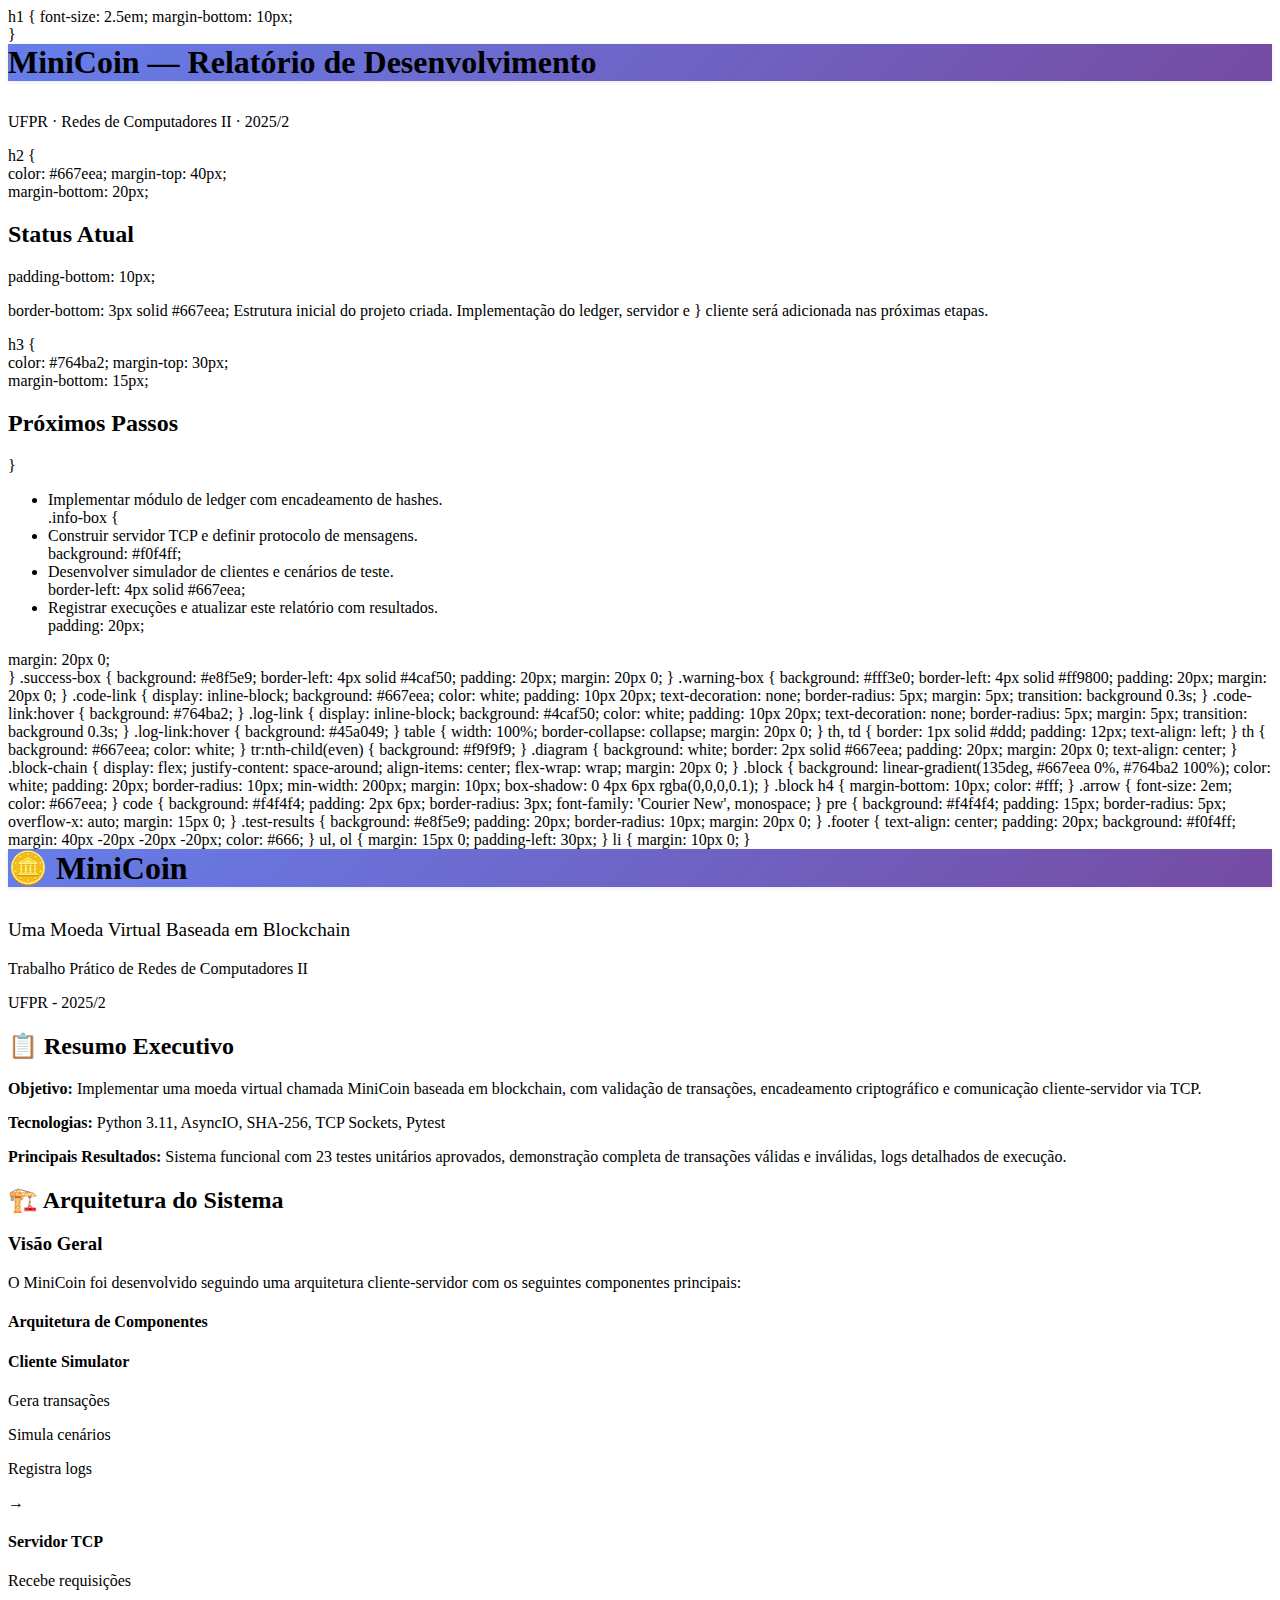
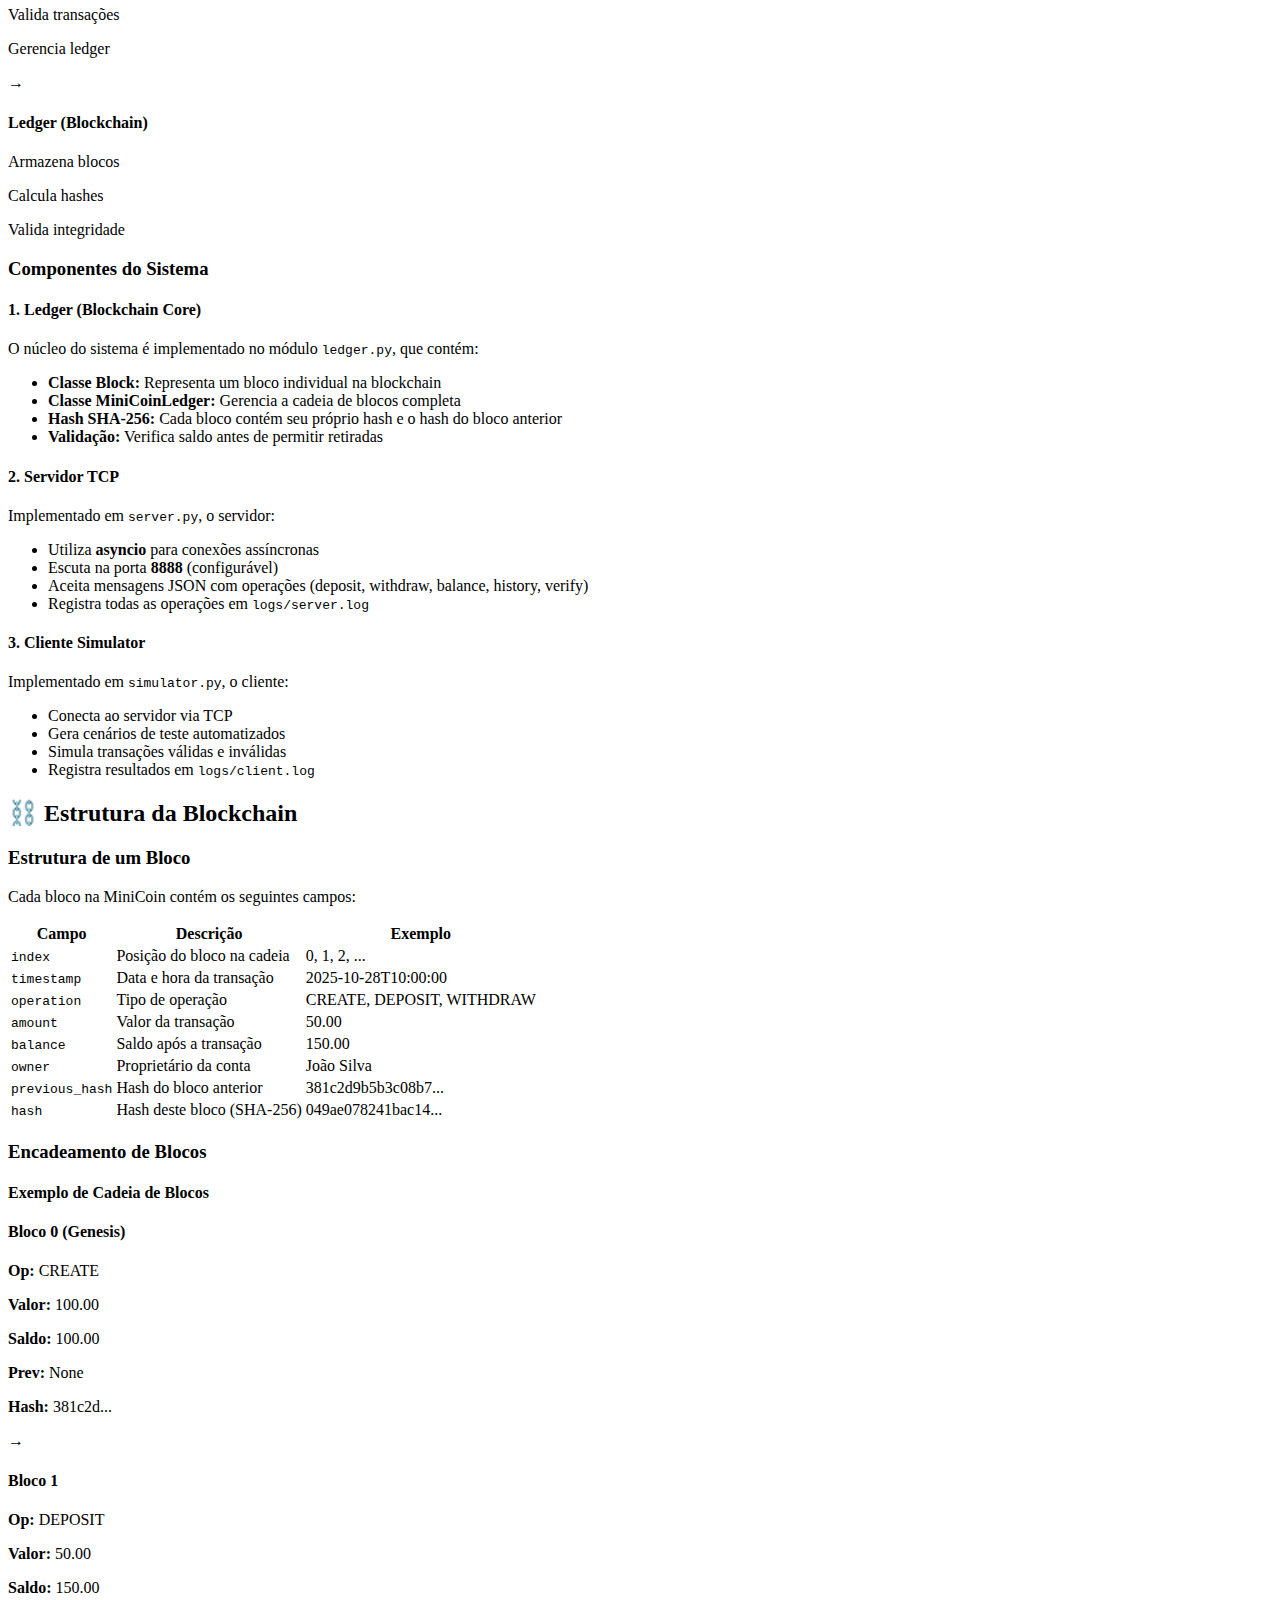
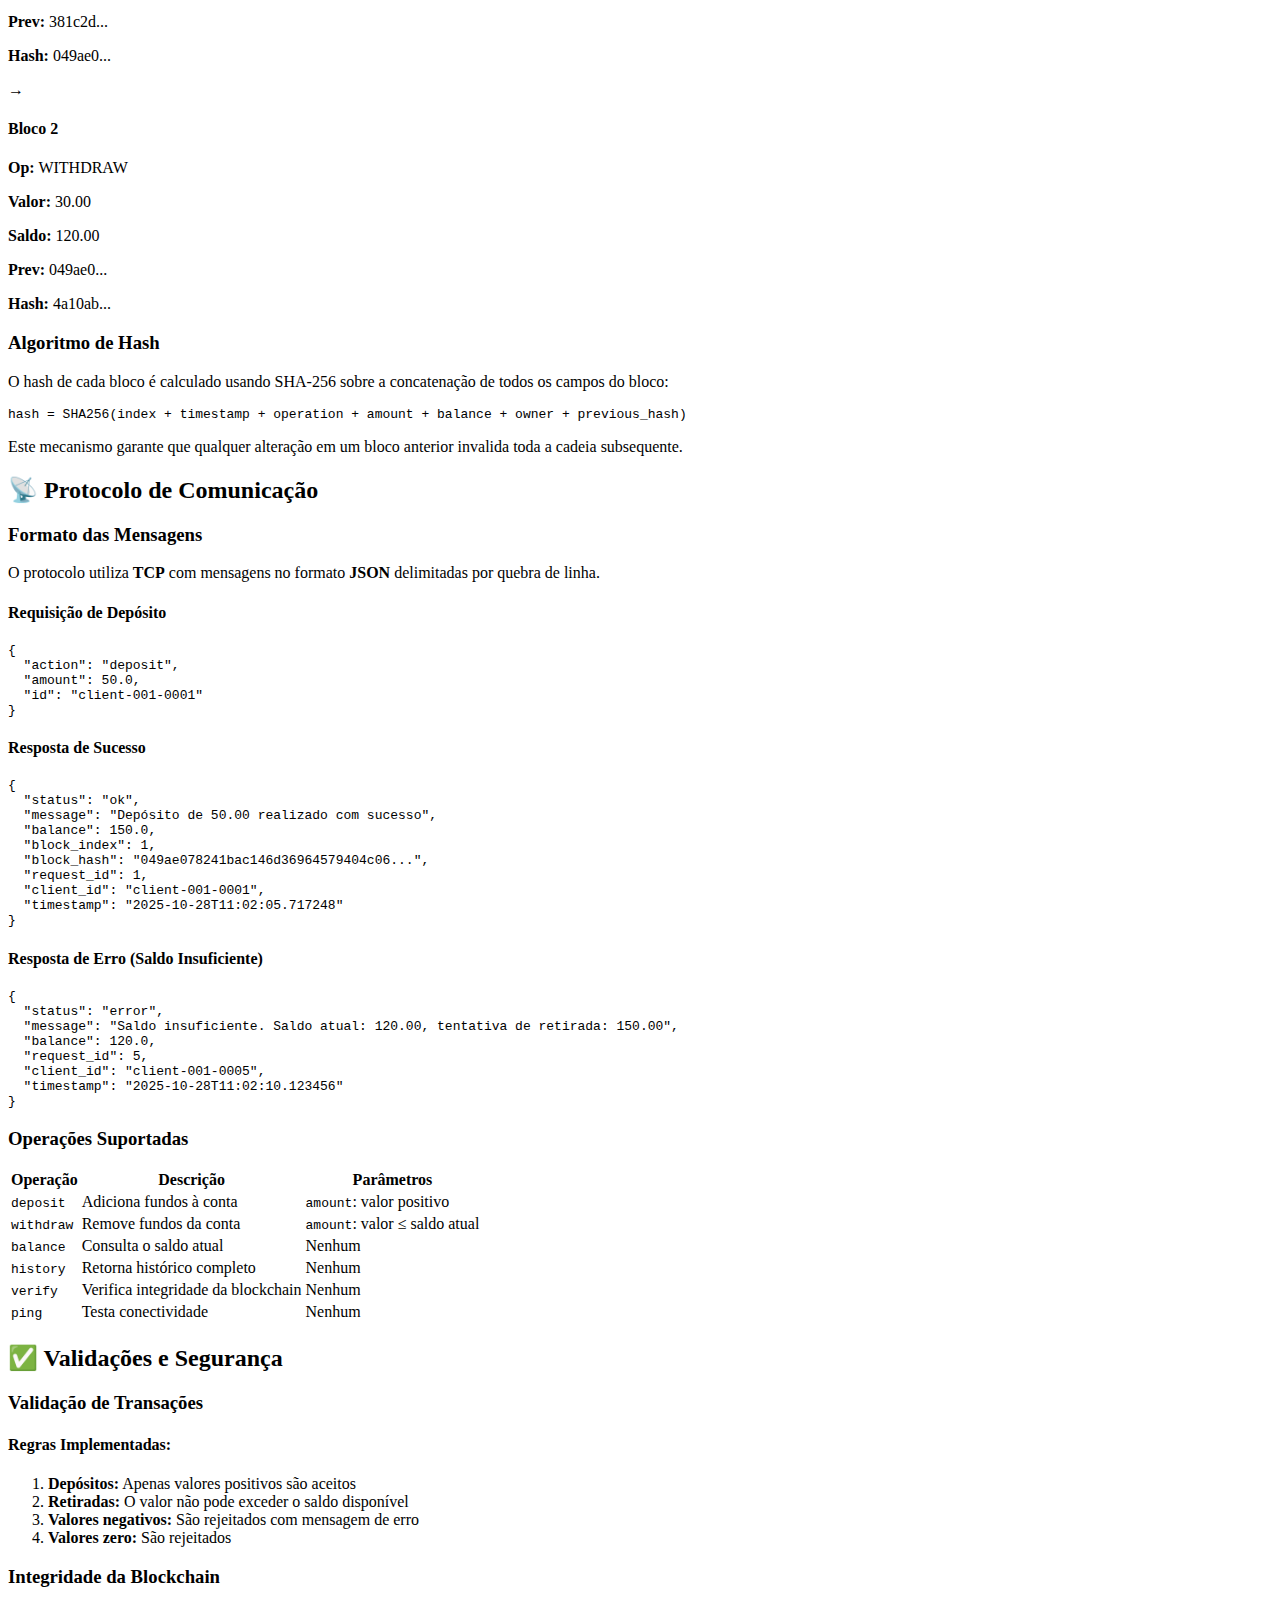
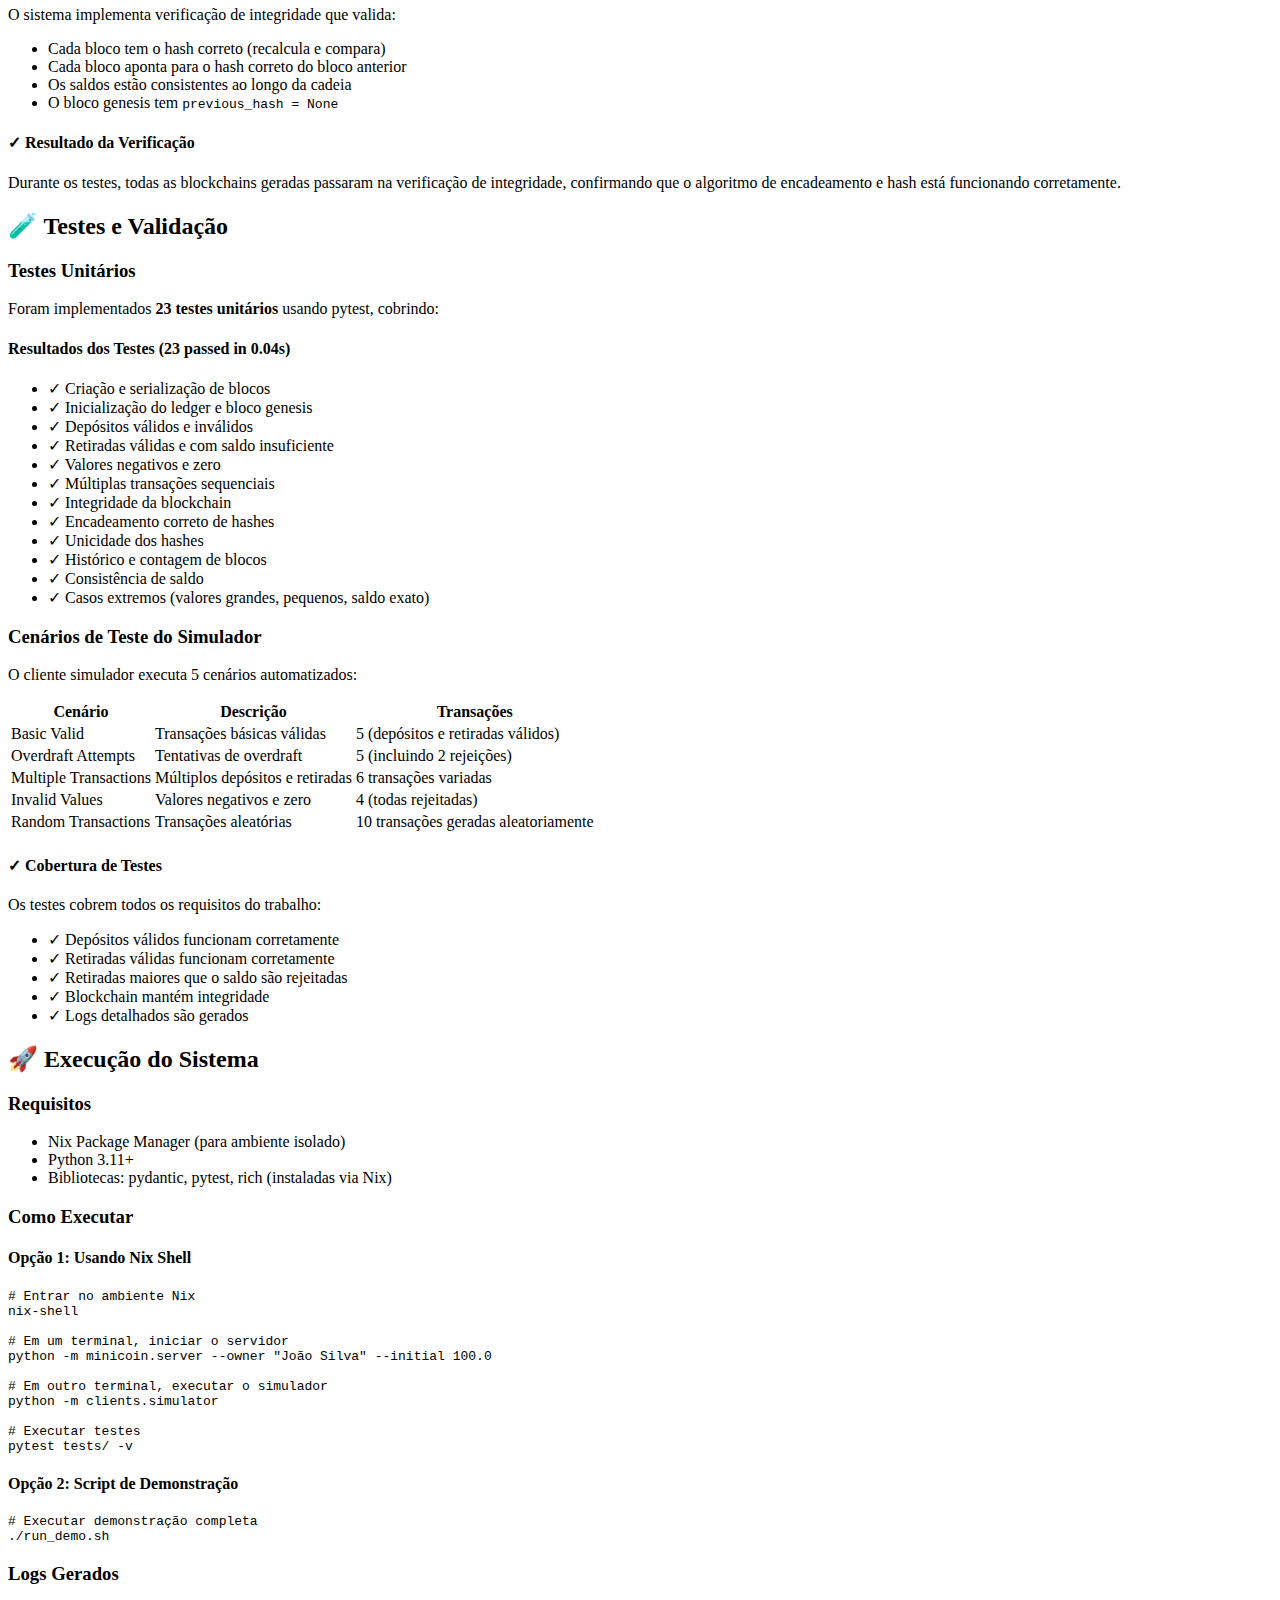
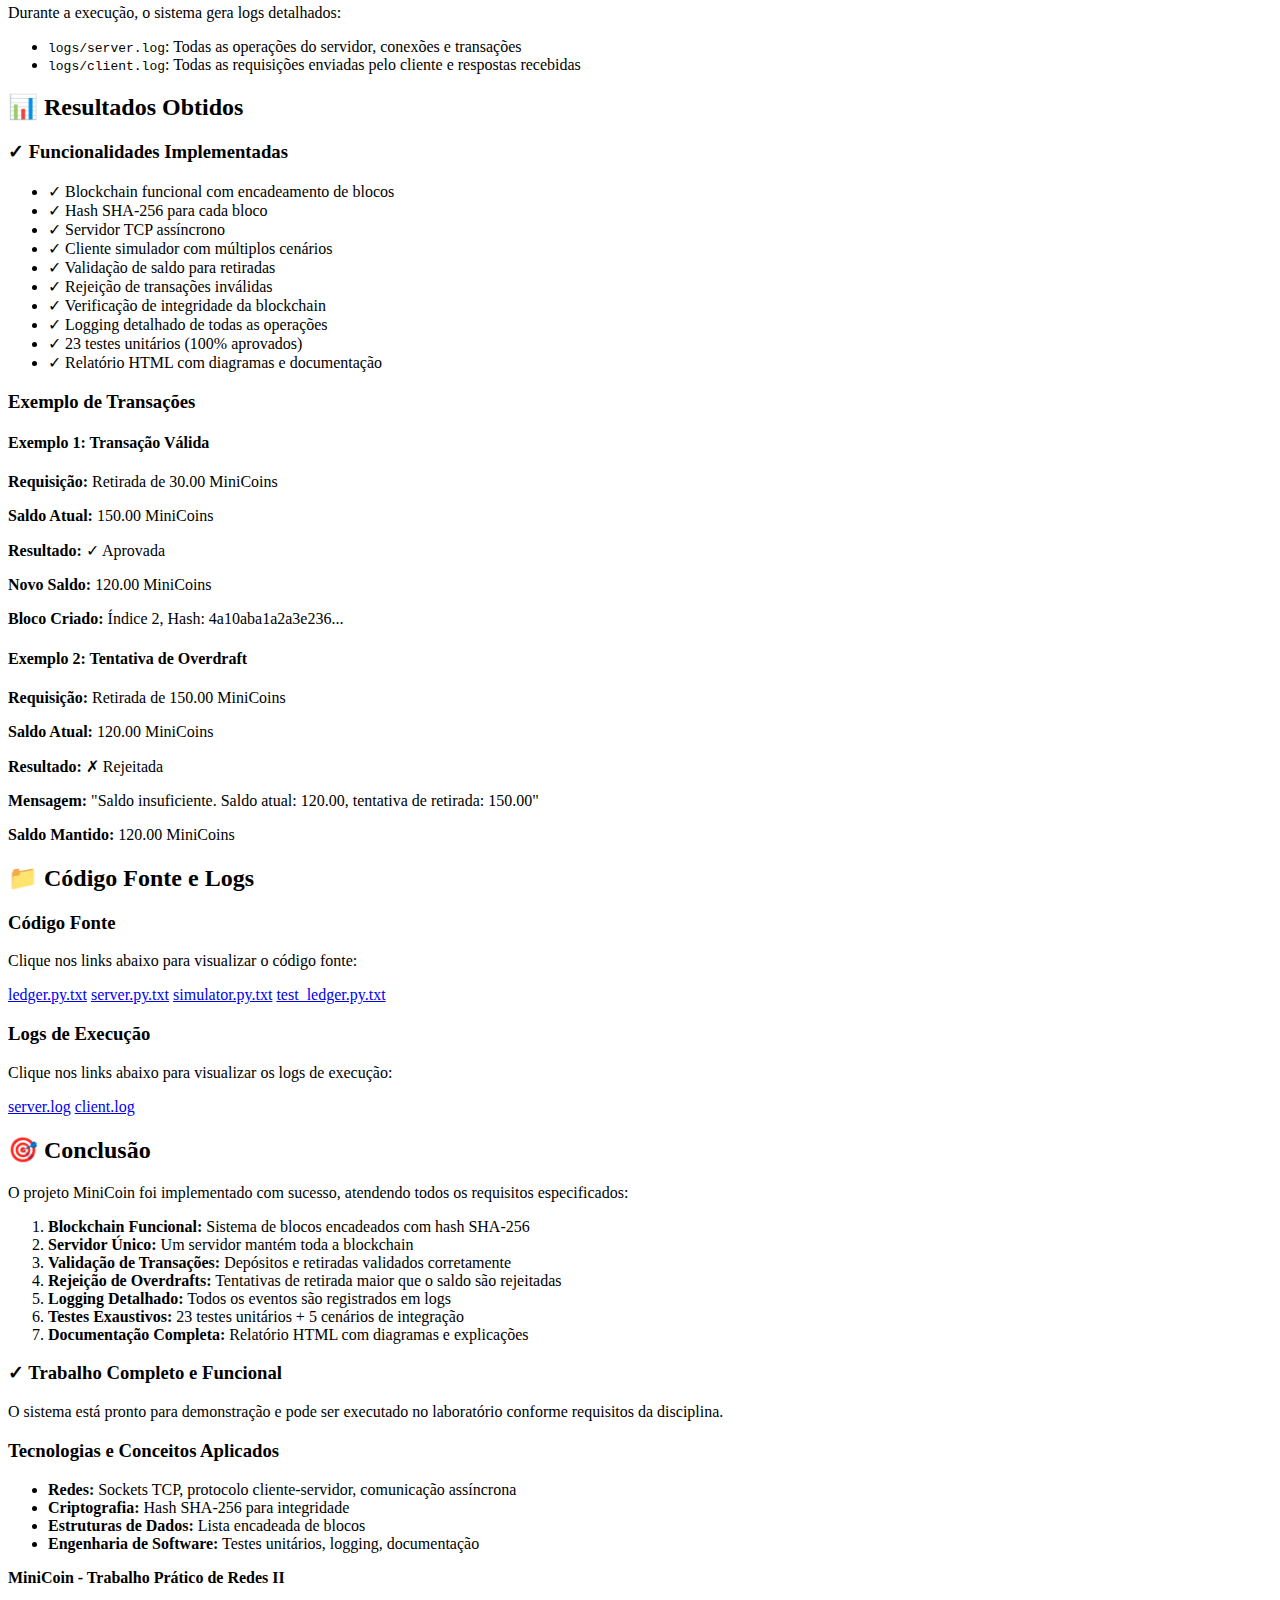
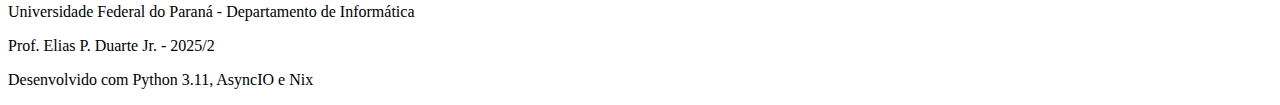
<file: docs/report/index.html>
<!DOCTYPE html><!DOCTYPE html>

<html lang="pt-BR"><html lang="pt-BR">

<head>  <head>

    <meta charset="UTF-8">    <meta charset="UTF-8" />

    <meta name="viewport" content="width=device-width, initial-scale=1.0">    <meta name="viewport" content="width=device-width, initial-scale=1.0" />

    <title>MiniCoin - Relatório Técnico</title>    <title>MiniCoin — Relatório Parcial</title>

    <style>    <style>

        * {      body {

            margin: 0;        font-family: "Segoe UI", Tahoma, Geneva, Verdana, sans-serif;

            padding: 0;        margin: 2rem auto;

            box-sizing: border-box;        max-width: 960px;

        }        line-height: 1.6;

                color: #1f2933;

        body {        background: #f8fafc;

            font-family: 'Segoe UI', Tahoma, Geneva, Verdana, sans-serif;      }

            line-height: 1.6;      header {

            color: #333;        text-align: center;

            background: #f5f5f5;        margin-bottom: 2rem;

        }      }

              h1 {

        .container {        margin-bottom: 0.5rem;

            max-width: 1200px;      }

            margin: 0 auto;      section {

            padding: 20px;        background: #fff;

            background: white;        padding: 1.5rem;

            box-shadow: 0 0 20px rgba(0,0,0,0.1);        border-radius: 12px;

        }        box-shadow: 0 1px 4px rgba(15, 23, 42, 0.1);

                margin-bottom: 2rem;

        header {      }

            background: linear-gradient(135deg, #667eea 0%, #764ba2 100%);      code {

            color: white;        background: #0f172a;

            padding: 40px;        color: #f5f7ff;

            text-align: center;        padding: 0.25rem 0.5rem;

            margin: -20px -20px 40px -20px;        border-radius: 4px;

        }      }

            </style>

        h1 {  </head>

            font-size: 2.5em;  <body>

            margin-bottom: 10px;    <header>

        }      <h1>MiniCoin — Relatório de Desenvolvimento</h1>

              <p>UFPR · Redes de Computadores II · 2025/2</p>

        h2 {    </header>

            color: #667eea;

            margin-top: 40px;    <section>

            margin-bottom: 20px;      <h2>Status Atual</h2>

            padding-bottom: 10px;      <p>

            border-bottom: 3px solid #667eea;        Estrutura inicial do projeto criada. Implementação do ledger, servidor e

        }        cliente será adicionada nas próximas etapas.

              </p>

        h3 {    </section>

            color: #764ba2;

            margin-top: 30px;    <section>

            margin-bottom: 15px;      <h2>Próximos Passos</h2>

        }      <ul>

                <li>Implementar módulo de ledger com encadeamento de hashes.</li>

        .info-box {        <li>Construir servidor TCP e definir protocolo de mensagens.</li>

            background: #f0f4ff;        <li>Desenvolver simulador de clientes e cenários de teste.</li>

            border-left: 4px solid #667eea;        <li>Registrar execuções e atualizar este relatório com resultados.</li>

            padding: 20px;      </ul>

            margin: 20px 0;    </section>

        }  </body>

        </html>

        .success-box {
            background: #e8f5e9;
            border-left: 4px solid #4caf50;
            padding: 20px;
            margin: 20px 0;
        }
        
        .warning-box {
            background: #fff3e0;
            border-left: 4px solid #ff9800;
            padding: 20px;
            margin: 20px 0;
        }
        
        .code-link {
            display: inline-block;
            background: #667eea;
            color: white;
            padding: 10px 20px;
            text-decoration: none;
            border-radius: 5px;
            margin: 5px;
            transition: background 0.3s;
        }
        
        .code-link:hover {
            background: #764ba2;
        }
        
        .log-link {
            display: inline-block;
            background: #4caf50;
            color: white;
            padding: 10px 20px;
            text-decoration: none;
            border-radius: 5px;
            margin: 5px;
            transition: background 0.3s;
        }
        
        .log-link:hover {
            background: #45a049;
        }
        
        table {
            width: 100%;
            border-collapse: collapse;
            margin: 20px 0;
        }
        
        th, td {
            border: 1px solid #ddd;
            padding: 12px;
            text-align: left;
        }
        
        th {
            background: #667eea;
            color: white;
        }
        
        tr:nth-child(even) {
            background: #f9f9f9;
        }
        
        .diagram {
            background: white;
            border: 2px solid #667eea;
            padding: 20px;
            margin: 20px 0;
            text-align: center;
        }
        
        .block-chain {
            display: flex;
            justify-content: space-around;
            align-items: center;
            flex-wrap: wrap;
            margin: 20px 0;
        }
        
        .block {
            background: linear-gradient(135deg, #667eea 0%, #764ba2 100%);
            color: white;
            padding: 20px;
            border-radius: 10px;
            min-width: 200px;
            margin: 10px;
            box-shadow: 0 4px 6px rgba(0,0,0,0.1);
        }
        
        .block h4 {
            margin-bottom: 10px;
            color: #fff;
        }
        
        .arrow {
            font-size: 2em;
            color: #667eea;
        }
        
        code {
            background: #f4f4f4;
            padding: 2px 6px;
            border-radius: 3px;
            font-family: 'Courier New', monospace;
        }
        
        pre {
            background: #f4f4f4;
            padding: 15px;
            border-radius: 5px;
            overflow-x: auto;
            margin: 15px 0;
        }
        
        .test-results {
            background: #e8f5e9;
            padding: 20px;
            border-radius: 10px;
            margin: 20px 0;
        }
        
        .footer {
            text-align: center;
            padding: 20px;
            background: #f0f4ff;
            margin: 40px -20px -20px -20px;
            color: #666;
        }
        
        ul, ol {
            margin: 15px 0;
            padding-left: 30px;
        }
        
        li {
            margin: 10px 0;
        }
    </style>
</head>
<body>
    <div class="container">
        <header>
            <h1>🪙 MiniCoin</h1>
            <p style="font-size: 1.2em;">Uma Moeda Virtual Baseada em Blockchain</p>
            <p style="margin-top: 15px;">Trabalho Prático de Redes de Computadores II</p>
            <p>UFPR - 2025/2</p>
        </header>

        <section id="resumo">
            <h2>📋 Resumo Executivo</h2>
            <div class="info-box">
                <p><strong>Objetivo:</strong> Implementar uma moeda virtual chamada MiniCoin baseada em blockchain, com validação de transações, encadeamento criptográfico e comunicação cliente-servidor via TCP.</p>
                <p style="margin-top: 10px;"><strong>Tecnologias:</strong> Python 3.11, AsyncIO, SHA-256, TCP Sockets, Pytest</p>
                <p style="margin-top: 10px;"><strong>Principais Resultados:</strong> Sistema funcional com 23 testes unitários aprovados, demonstração completa de transações válidas e inválidas, logs detalhados de execução.</p>
            </div>
        </section>

        <section id="arquitetura">
            <h2>🏗️ Arquitetura do Sistema</h2>
            
            <h3>Visão Geral</h3>
            <p>O MiniCoin foi desenvolvido seguindo uma arquitetura cliente-servidor com os seguintes componentes principais:</p>
            
            <div class="diagram">
                <h4>Arquitetura de Componentes</h4>
                <div class="block-chain">
                    <div class="block">
                        <h4>Cliente Simulator</h4>
                        <p>Gera transações</p>
                        <p>Simula cenários</p>
                        <p>Registra logs</p>
                    </div>
                    <div class="arrow">→</div>
                    <div class="block">
                        <h4>Servidor TCP</h4>
                        <p>Recebe requisições</p>
                        <p>Valida transações</p>
                        <p>Gerencia ledger</p>
                    </div>
                    <div class="arrow">→</div>
                    <div class="block">
                        <h4>Ledger (Blockchain)</h4>
                        <p>Armazena blocos</p>
                        <p>Calcula hashes</p>
                        <p>Valida integridade</p>
                    </div>
                </div>
            </div>

            <h3>Componentes do Sistema</h3>
            
            <h4>1. Ledger (Blockchain Core)</h4>
            <p>O núcleo do sistema é implementado no módulo <code>ledger.py</code>, que contém:</p>
            <ul>
                <li><strong>Classe Block:</strong> Representa um bloco individual na blockchain</li>
                <li><strong>Classe MiniCoinLedger:</strong> Gerencia a cadeia de blocos completa</li>
                <li><strong>Hash SHA-256:</strong> Cada bloco contém seu próprio hash e o hash do bloco anterior</li>
                <li><strong>Validação:</strong> Verifica saldo antes de permitir retiradas</li>
            </ul>

            <h4>2. Servidor TCP</h4>
            <p>Implementado em <code>server.py</code>, o servidor:</p>
            <ul>
                <li>Utiliza <strong>asyncio</strong> para conexões assíncronas</li>
                <li>Escuta na porta <strong>8888</strong> (configurável)</li>
                <li>Aceita mensagens JSON com operações (deposit, withdraw, balance, history, verify)</li>
                <li>Registra todas as operações em <code>logs/server.log</code></li>
            </ul>

            <h4>3. Cliente Simulator</h4>
            <p>Implementado em <code>simulator.py</code>, o cliente:</p>
            <ul>
                <li>Conecta ao servidor via TCP</li>
                <li>Gera cenários de teste automatizados</li>
                <li>Simula transações válidas e inválidas</li>
                <li>Registra resultados em <code>logs/client.log</code></li>
            </ul>
        </section>

        <section id="blockchain">
            <h2>⛓️ Estrutura da Blockchain</h2>
            
            <h3>Estrutura de um Bloco</h3>
            <p>Cada bloco na MiniCoin contém os seguintes campos:</p>
            
            <table>
                <tr>
                    <th>Campo</th>
                    <th>Descrição</th>
                    <th>Exemplo</th>
                </tr>
                <tr>
                    <td><code>index</code></td>
                    <td>Posição do bloco na cadeia</td>
                    <td>0, 1, 2, ...</td>
                </tr>
                <tr>
                    <td><code>timestamp</code></td>
                    <td>Data e hora da transação</td>
                    <td>2025-10-28T10:00:00</td>
                </tr>
                <tr>
                    <td><code>operation</code></td>
                    <td>Tipo de operação</td>
                    <td>CREATE, DEPOSIT, WITHDRAW</td>
                </tr>
                <tr>
                    <td><code>amount</code></td>
                    <td>Valor da transação</td>
                    <td>50.00</td>
                </tr>
                <tr>
                    <td><code>balance</code></td>
                    <td>Saldo após a transação</td>
                    <td>150.00</td>
                </tr>
                <tr>
                    <td><code>owner</code></td>
                    <td>Proprietário da conta</td>
                    <td>João Silva</td>
                </tr>
                <tr>
                    <td><code>previous_hash</code></td>
                    <td>Hash do bloco anterior</td>
                    <td>381c2d9b5b3c08b7...</td>
                </tr>
                <tr>
                    <td><code>hash</code></td>
                    <td>Hash deste bloco (SHA-256)</td>
                    <td>049ae078241bac14...</td>
                </tr>
            </table>

            <h3>Encadeamento de Blocos</h3>
            <div class="diagram">
                <h4>Exemplo de Cadeia de Blocos</h4>
                <div class="block-chain">
                    <div class="block">
                        <h4>Bloco 0 (Genesis)</h4>
                        <p><strong>Op:</strong> CREATE</p>
                        <p><strong>Valor:</strong> 100.00</p>
                        <p><strong>Saldo:</strong> 100.00</p>
                        <p><strong>Prev:</strong> None</p>
                        <p><strong>Hash:</strong> 381c2d...</p>
                    </div>
                    <div class="arrow">→</div>
                    <div class="block">
                        <h4>Bloco 1</h4>
                        <p><strong>Op:</strong> DEPOSIT</p>
                        <p><strong>Valor:</strong> 50.00</p>
                        <p><strong>Saldo:</strong> 150.00</p>
                        <p><strong>Prev:</strong> 381c2d...</p>
                        <p><strong>Hash:</strong> 049ae0...</p>
                    </div>
                    <div class="arrow">→</div>
                    <div class="block">
                        <h4>Bloco 2</h4>
                        <p><strong>Op:</strong> WITHDRAW</p>
                        <p><strong>Valor:</strong> 30.00</p>
                        <p><strong>Saldo:</strong> 120.00</p>
                        <p><strong>Prev:</strong> 049ae0...</p>
                        <p><strong>Hash:</strong> 4a10ab...</p>
                    </div>
                </div>
            </div>

            <h3>Algoritmo de Hash</h3>
            <p>O hash de cada bloco é calculado usando SHA-256 sobre a concatenação de todos os campos do bloco:</p>
            <pre><code>hash = SHA256(index + timestamp + operation + amount + balance + owner + previous_hash)</code></pre>
            <p>Este mecanismo garante que qualquer alteração em um bloco anterior invalida toda a cadeia subsequente.</p>
        </section>

        <section id="protocolo">
            <h2>📡 Protocolo de Comunicação</h2>
            
            <h3>Formato das Mensagens</h3>
            <p>O protocolo utiliza <strong>TCP</strong> com mensagens no formato <strong>JSON</strong> delimitadas por quebra de linha.</p>
            
            <h4>Requisição de Depósito</h4>
            <pre><code>{
  "action": "deposit",
  "amount": 50.0,
  "id": "client-001-0001"
}</code></pre>

            <h4>Resposta de Sucesso</h4>
            <pre><code>{
  "status": "ok",
  "message": "Depósito de 50.00 realizado com sucesso",
  "balance": 150.0,
  "block_index": 1,
  "block_hash": "049ae078241bac146d36964579404c06...",
  "request_id": 1,
  "client_id": "client-001-0001",
  "timestamp": "2025-10-28T11:02:05.717248"
}</code></pre>

            <h4>Resposta de Erro (Saldo Insuficiente)</h4>
            <pre><code>{
  "status": "error",
  "message": "Saldo insuficiente. Saldo atual: 120.00, tentativa de retirada: 150.00",
  "balance": 120.0,
  "request_id": 5,
  "client_id": "client-001-0005",
  "timestamp": "2025-10-28T11:02:10.123456"
}</code></pre>

            <h3>Operações Suportadas</h3>
            <table>
                <tr>
                    <th>Operação</th>
                    <th>Descrição</th>
                    <th>Parâmetros</th>
                </tr>
                <tr>
                    <td><code>deposit</code></td>
                    <td>Adiciona fundos à conta</td>
                    <td><code>amount</code>: valor positivo</td>
                </tr>
                <tr>
                    <td><code>withdraw</code></td>
                    <td>Remove fundos da conta</td>
                    <td><code>amount</code>: valor ≤ saldo atual</td>
                </tr>
                <tr>
                    <td><code>balance</code></td>
                    <td>Consulta o saldo atual</td>
                    <td>Nenhum</td>
                </tr>
                <tr>
                    <td><code>history</code></td>
                    <td>Retorna histórico completo</td>
                    <td>Nenhum</td>
                </tr>
                <tr>
                    <td><code>verify</code></td>
                    <td>Verifica integridade da blockchain</td>
                    <td>Nenhum</td>
                </tr>
                <tr>
                    <td><code>ping</code></td>
                    <td>Testa conectividade</td>
                    <td>Nenhum</td>
                </tr>
            </table>
        </section>

        <section id="validacoes">
            <h2>✅ Validações e Segurança</h2>
            
            <h3>Validação de Transações</h3>
            <div class="info-box">
                <h4>Regras Implementadas:</h4>
                <ol>
                    <li><strong>Depósitos:</strong> Apenas valores positivos são aceitos</li>
                    <li><strong>Retiradas:</strong> O valor não pode exceder o saldo disponível</li>
                    <li><strong>Valores negativos:</strong> São rejeitados com mensagem de erro</li>
                    <li><strong>Valores zero:</strong> São rejeitados</li>
                </ol>
            </div>

            <h3>Integridade da Blockchain</h3>
            <p>O sistema implementa verificação de integridade que valida:</p>
            <ul>
                <li>Cada bloco tem o hash correto (recalcula e compara)</li>
                <li>Cada bloco aponta para o hash correto do bloco anterior</li>
                <li>Os saldos estão consistentes ao longo da cadeia</li>
                <li>O bloco genesis tem <code>previous_hash = None</code></li>
            </ul>

            <div class="success-box">
                <h4>✓ Resultado da Verificação</h4>
                <p>Durante os testes, todas as blockchains geradas passaram na verificação de integridade, confirmando que o algoritmo de encadeamento e hash está funcionando corretamente.</p>
            </div>
        </section>

        <section id="testes">
            <h2>🧪 Testes e Validação</h2>
            
            <h3>Testes Unitários</h3>
            <p>Foram implementados <strong>23 testes unitários</strong> usando pytest, cobrindo:</p>
            
            <div class="test-results">
                <h4>Resultados dos Testes (23 passed in 0.04s)</h4>
                <ul>
                    <li>✓ Criação e serialização de blocos</li>
                    <li>✓ Inicialização do ledger e bloco genesis</li>
                    <li>✓ Depósitos válidos e inválidos</li>
                    <li>✓ Retiradas válidas e com saldo insuficiente</li>
                    <li>✓ Valores negativos e zero</li>
                    <li>✓ Múltiplas transações sequenciais</li>
                    <li>✓ Integridade da blockchain</li>
                    <li>✓ Encadeamento correto de hashes</li>
                    <li>✓ Unicidade dos hashes</li>
                    <li>✓ Histórico e contagem de blocos</li>
                    <li>✓ Consistência de saldo</li>
                    <li>✓ Casos extremos (valores grandes, pequenos, saldo exato)</li>
                </ul>
            </div>

            <h3>Cenários de Teste do Simulador</h3>
            <p>O cliente simulador executa 5 cenários automatizados:</p>
            
            <table>
                <tr>
                    <th>Cenário</th>
                    <th>Descrição</th>
                    <th>Transações</th>
                </tr>
                <tr>
                    <td>Basic Valid</td>
                    <td>Transações básicas válidas</td>
                    <td>5 (depósitos e retiradas válidos)</td>
                </tr>
                <tr>
                    <td>Overdraft Attempts</td>
                    <td>Tentativas de overdraft</td>
                    <td>5 (incluindo 2 rejeições)</td>
                </tr>
                <tr>
                    <td>Multiple Transactions</td>
                    <td>Múltiplos depósitos e retiradas</td>
                    <td>6 transações variadas</td>
                </tr>
                <tr>
                    <td>Invalid Values</td>
                    <td>Valores negativos e zero</td>
                    <td>4 (todas rejeitadas)</td>
                </tr>
                <tr>
                    <td>Random Transactions</td>
                    <td>Transações aleatórias</td>
                    <td>10 transações geradas aleatoriamente</td>
                </tr>
            </table>

            <div class="success-box">
                <h4>✓ Cobertura de Testes</h4>
                <p>Os testes cobrem todos os requisitos do trabalho:</p>
                <ul>
                    <li>✓ Depósitos válidos funcionam corretamente</li>
                    <li>✓ Retiradas válidas funcionam corretamente</li>
                    <li>✓ Retiradas maiores que o saldo são rejeitadas</li>
                    <li>✓ Blockchain mantém integridade</li>
                    <li>✓ Logs detalhados são gerados</li>
                </ul>
            </div>
        </section>

        <section id="execucao">
            <h2>🚀 Execução do Sistema</h2>
            
            <h3>Requisitos</h3>
            <ul>
                <li>Nix Package Manager (para ambiente isolado)</li>
                <li>Python 3.11+</li>
                <li>Bibliotecas: pydantic, pytest, rich (instaladas via Nix)</li>
            </ul>

            <h3>Como Executar</h3>
            
            <h4>Opção 1: Usando Nix Shell</h4>
            <pre><code># Entrar no ambiente Nix
nix-shell

# Em um terminal, iniciar o servidor
python -m minicoin.server --owner "João Silva" --initial 100.0

# Em outro terminal, executar o simulador
python -m clients.simulator

# Executar testes
pytest tests/ -v</code></pre>

            <h4>Opção 2: Script de Demonstração</h4>
            <pre><code># Executar demonstração completa
./run_demo.sh</code></pre>

            <h3>Logs Gerados</h3>
            <p>Durante a execução, o sistema gera logs detalhados:</p>
            <ul>
                <li><code>logs/server.log</code>: Todas as operações do servidor, conexões e transações</li>
                <li><code>logs/client.log</code>: Todas as requisições enviadas pelo cliente e respostas recebidas</li>
            </ul>
        </section>

        <section id="resultados">
            <h2>📊 Resultados Obtidos</h2>
            
            <div class="success-box">
                <h3>✓ Funcionalidades Implementadas</h3>
                <ul>
                    <li>✓ Blockchain funcional com encadeamento de blocos</li>
                    <li>✓ Hash SHA-256 para cada bloco</li>
                    <li>✓ Servidor TCP assíncrono</li>
                    <li>✓ Cliente simulador com múltiplos cenários</li>
                    <li>✓ Validação de saldo para retiradas</li>
                    <li>✓ Rejeição de transações inválidas</li>
                    <li>✓ Verificação de integridade da blockchain</li>
                    <li>✓ Logging detalhado de todas as operações</li>
                    <li>✓ 23 testes unitários (100% aprovados)</li>
                    <li>✓ Relatório HTML com diagramas e documentação</li>
                </ul>
            </div>

            <h3>Exemplo de Transações</h3>
            <div class="warning-box">
                <h4>Exemplo 1: Transação Válida</h4>
                <p><strong>Requisição:</strong> Retirada de 30.00 MiniCoins</p>
                <p><strong>Saldo Atual:</strong> 150.00 MiniCoins</p>
                <p><strong>Resultado:</strong> ✓ Aprovada</p>
                <p><strong>Novo Saldo:</strong> 120.00 MiniCoins</p>
                <p><strong>Bloco Criado:</strong> Índice 2, Hash: 4a10aba1a2a3e236...</p>
            </div>

            <div class="warning-box">
                <h4>Exemplo 2: Tentativa de Overdraft</h4>
                <p><strong>Requisição:</strong> Retirada de 150.00 MiniCoins</p>
                <p><strong>Saldo Atual:</strong> 120.00 MiniCoins</p>
                <p><strong>Resultado:</strong> ✗ Rejeitada</p>
                <p><strong>Mensagem:</strong> "Saldo insuficiente. Saldo atual: 120.00, tentativa de retirada: 150.00"</p>
                <p><strong>Saldo Mantido:</strong> 120.00 MiniCoins</p>
            </div>
        </section>

        <section id="codigo-logs">
            <h2>📁 Código Fonte e Logs</h2>
            
            <h3>Código Fonte</h3>
            <p>Clique nos links abaixo para visualizar o código fonte:</p>
            <div>
                <a href="../deliverables/code/ledger.py.txt" class="code-link" target="_blank">ledger.py.txt</a>
                <a href="../deliverables/code/server.py.txt" class="code-link" target="_blank">server.py.txt</a>
                <a href="../deliverables/code/simulator.py.txt" class="code-link" target="_blank">simulator.py.txt</a>
                <a href="../deliverables/code/test_ledger.py.txt" class="code-link" target="_blank">test_ledger.py.txt</a>
            </div>

            <h3>Logs de Execução</h3>
            <p>Clique nos links abaixo para visualizar os logs de execução:</p>
            <div>
                <a href="../deliverables/logs/server.log" class="log-link" target="_blank">server.log</a>
                <a href="../deliverables/logs/client.log" class="log-link" target="_blank">client.log</a>
            </div>
        </section>

        <section id="conclusao">
            <h2>🎯 Conclusão</h2>
            
            <p>O projeto MiniCoin foi implementado com sucesso, atendendo todos os requisitos especificados:</p>
            
            <ol>
                <li><strong>Blockchain Funcional:</strong> Sistema de blocos encadeados com hash SHA-256</li>
                <li><strong>Servidor Único:</strong> Um servidor mantém toda a blockchain</li>
                <li><strong>Validação de Transações:</strong> Depósitos e retiradas validados corretamente</li>
                <li><strong>Rejeição de Overdrafts:</strong> Tentativas de retirada maior que o saldo são rejeitadas</li>
                <li><strong>Logging Detalhado:</strong> Todos os eventos são registrados em logs</li>
                <li><strong>Testes Exaustivos:</strong> 23 testes unitários + 5 cenários de integração</li>
                <li><strong>Documentação Completa:</strong> Relatório HTML com diagramas e explicações</li>
            </ol>

            <div class="success-box">
                <h3>✓ Trabalho Completo e Funcional</h3>
                <p>O sistema está pronto para demonstração e pode ser executado no laboratório conforme requisitos da disciplina.</p>
            </div>

            <h3>Tecnologias e Conceitos Aplicados</h3>
            <ul>
                <li><strong>Redes:</strong> Sockets TCP, protocolo cliente-servidor, comunicação assíncrona</li>
                <li><strong>Criptografia:</strong> Hash SHA-256 para integridade</li>
                <li><strong>Estruturas de Dados:</strong> Lista encadeada de blocos</li>
                <li><strong>Engenharia de Software:</strong> Testes unitários, logging, documentação</li>
            </ul>
        </section>

        <div class="footer">
            <p><strong>MiniCoin - Trabalho Prático de Redes II</strong></p>
            <p>Universidade Federal do Paraná - Departamento de Informática</p>
            <p>Prof. Elias P. Duarte Jr. - 2025/2</p>
            <p style="margin-top: 10px;">Desenvolvido com Python 3.11, AsyncIO e Nix</p>
        </div>
    </div>
</body>
</html>
</file>
